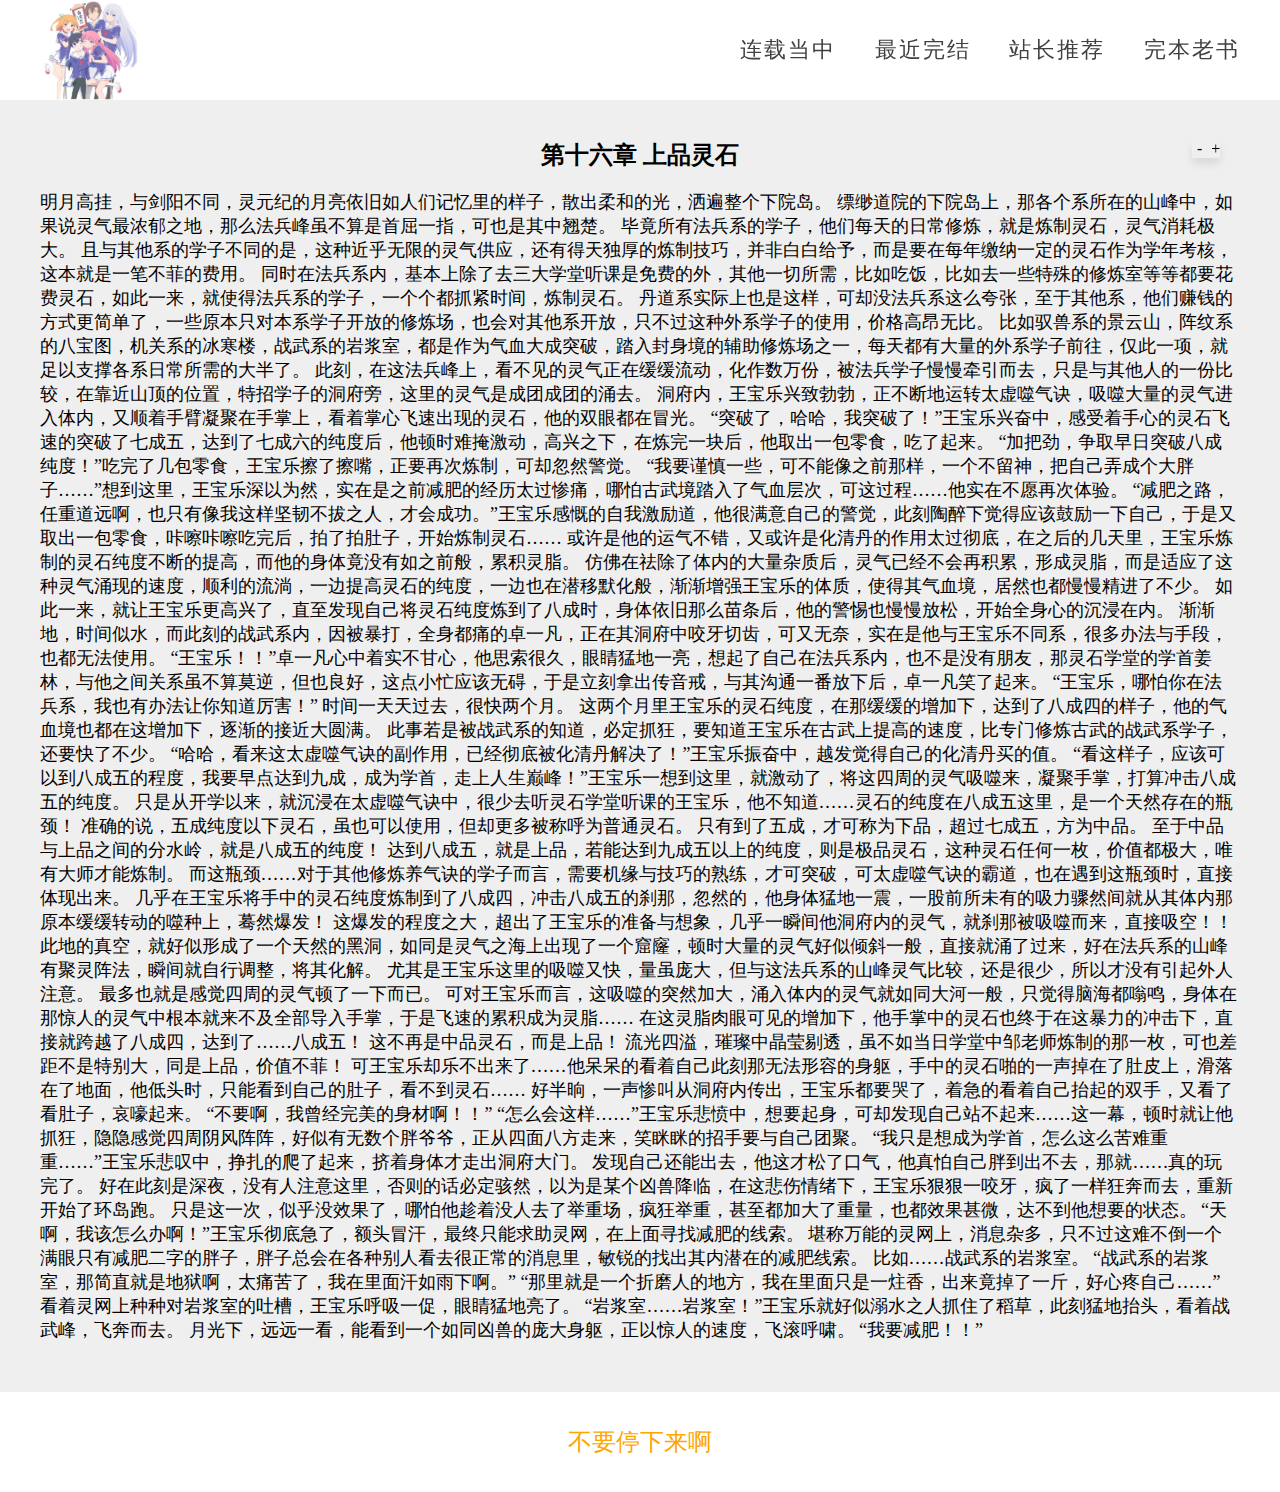
<file: updatingBooks.html>
<!DOCTYPE html>
<html lang="en">

<head>
    <meta charset="UTF-8">
    <meta name="viewport" content="width=device-width, initial-scale=1.0">
    <title>金色的哈莱姆</title>
    <link rel="stylesheet" href="css/reset.css">
    <link rel="stylesheet" href="css/hover.css">
    <link rel="stylesheet" href="css/animate.css">
    <link rel="stylesheet" href="css/index.css">
    <link rel="stylesheet" href="css/boxShadow.css">
    <link rel="stylesheet" href="css/index-m.css">
    <link rel="stylesheet" href="css/updatingBooks.css">
</head>

<body>
    <div class="header wow animate__animated animate__lightSpeedInLeft">
        <div class="header core">
            <div class="logo">
                <a href="index.html" target="_blank"> <img src="img/logo.jpeg" alt=""></a>
            </div>
            <ul class="menu">
                <li class="menu-item"><a href="" class="hvr-shutter-out-horizontal">连载当中</a></li>
                <li class="menu-item"><a href="updatingBooks.html" class="hvr-shutter-out-horizontal">最近完结</a></li>
                <li class="menu-item"><a href="" class="hvr-shutter-out-horizontal">站长推荐</a></li>
                <li class="menu-item"><a href="" class="hvr-shutter-out-horizontal">完本老书</a></li>
            </ul>
        </div>
    </div>
    <!-- 移动端导航栏 -->
    <div class="header-m wow animate__animated animate__fadeInDown">
        <div class="header-m-top clear">
            <a href="/" class="logo"></a>
            <a href="javascript:;" class="btn">
                <span class="menu-mobile"></span>
                <span class="menu-mobile"></span>
                <span class="menu-mobile"></span>
            </a> </div>
        <ul class="header-m-nav" id="miniNav">
            <li data-target="home" class="header-m-nav-item active"><a href="index.html">连载当中</a></li>
            <li data-target="project" class="header-m-nav-item active"><a href="detail.html">最近完结</a></li>
            <li data-target="join" class="header-m-nav-item active"><a href="joinus.html">站长推荐</a></li>
            <li data-target="contact" class="header-m-nav-item active"><a href="contactus.html">联系我们</a></li>
        </ul>
    </div>
    <div class="main-page">
        <div class="main-content core">
            <div class="fontSize bShadow bShadow-3 ">
                <div class="minus">-</div>
                <div class="plus">+</div>
            </div>
            <h2 class="title">第十六章 上品灵石</h2>
            <p class="content" style="font-size: 18px;"> 明月高挂，与剑阳不同，灵元纪的月亮依旧如人们记忆里的样子，散出柔和的光，洒遍整个下院岛。

                缥缈道院的下院岛上，那各个系所在的山峰中，如果说灵气最浓郁之地，那么法兵峰虽不算是首屈一指，可也是其中翘楚。

                毕竟所有法兵系的学子，他们每天的日常修炼，就是炼制灵石，灵气消耗极大。

                且与其他系的学子不同的是，这种近乎无限的灵气供应，还有得天独厚的炼制技巧，并非白白给予，而是要在每年缴纳一定的灵石作为学年考核，这本就是一笔不菲的费用。

                同时在法兵系内，基本上除了去三大学堂听课是免费的外，其他一切所需，比如吃饭，比如去一些特殊的修炼室等等都要花费灵石，如此一来，就使得法兵系的学子，一个个都抓紧时间，炼制灵石。

                丹道系实际上也是这样，可却没法兵系这么夸张，至于其他系，他们赚钱的方式更简单了，一些原本只对本系学子开放的修炼场，也会对其他系开放，只不过这种外系学子的使用，价格高昂无比。

                比如驭兽系的景云山，阵纹系的八宝图，机关系的冰寒楼，战武系的岩浆室，都是作为气血大成突破，踏入封身境的辅助修炼场之一，每天都有大量的外系学子前往，仅此一项，就足以支撑各系日常所需的大半了。

                此刻，在这法兵峰上，看不见的灵气正在缓缓流动，化作数万份，被法兵学子慢慢牵引而去，只是与其他人的一份比较，在靠近山顶的位置，特招学子的洞府旁，这里的灵气是成团成团的涌去。

                洞府内，王宝乐兴致勃勃，正不断地运转太虚噬气诀，吸噬大量的灵气进入体内，又顺着手臂凝聚在手掌上，看着掌心飞速出现的灵石，他的双眼都在冒光。

                “突破了，哈哈，我突破了！”王宝乐兴奋中，感受着手心的灵石飞速的突破了七成五，达到了七成六的纯度后，他顿时难掩激动，高兴之下，在炼完一块后，他取出一包零食，吃了起来。

                “加把劲，争取早日突破八成纯度！”吃完了几包零食，王宝乐擦了擦嘴，正要再次炼制，可却忽然警觉。

                “我要谨慎一些，可不能像之前那样，一个不留神，把自己弄成个大胖子……”想到这里，王宝乐深以为然，实在是之前减肥的经历太过惨痛，哪怕古武境踏入了气血层次，可这过程……他实在不愿再次体验。

                “减肥之路，任重道远啊，也只有像我这样坚韧不拔之人，才会成功。”王宝乐感慨的自我激励道，他很满意自己的警觉，此刻陶醉下觉得应该鼓励一下自己，于是又取出一包零食，咔嚓咔嚓吃完后，拍了拍肚子，开始炼制灵石……

                或许是他的运气不错，又或许是化清丹的作用太过彻底，在之后的几天里，王宝乐炼制的灵石纯度不断的提高，而他的身体竟没有如之前般，累积灵脂。

                仿佛在祛除了体内的大量杂质后，灵气已经不会再积累，形成灵脂，而是适应了这种灵气涌现的速度，顺利的流淌，一边提高灵石的纯度，一边也在潜移默化般，渐渐增强王宝乐的体质，使得其气血境，居然也都慢慢精进了不少。

                如此一来，就让王宝乐更高兴了，直至发现自己将灵石纯度炼到了八成时，身体依旧那么苗条后，他的警惕也慢慢放松，开始全身心的沉浸在内。

                渐渐地，时间似水，而此刻的战武系内，因被暴打，全身都痛的卓一凡，正在其洞府中咬牙切齿，可又无奈，实在是他与王宝乐不同系，很多办法与手段，也都无法使用。

                “王宝乐！！”卓一凡心中着实不甘心，他思索很久，眼睛猛地一亮，想起了自己在法兵系内，也不是没有朋友，那灵石学堂的学首姜林，与他之间关系虽不算莫逆，但也良好，这点小忙应该无碍，于是立刻拿出传音戒，与其沟通一番放下后，卓一凡笑了起来。

                “王宝乐，哪怕你在法兵系，我也有办法让你知道厉害！”

                时间一天天过去，很快两个月。

                这两个月里王宝乐的灵石纯度，在那缓缓的增加下，达到了八成四的样子，他的气血境也都在这增加下，逐渐的接近大圆满。

                此事若是被战武系的知道，必定抓狂，要知道王宝乐在古武上提高的速度，比专门修炼古武的战武系学子，还要快了不少。

                “哈哈，看来这太虚噬气诀的副作用，已经彻底被化清丹解决了！”王宝乐振奋中，越发觉得自己的化清丹买的值。

                “看这样子，应该可以到八成五的程度，我要早点达到九成，成为学首，走上人生巅峰！”王宝乐一想到这里，就激动了，将这四周的灵气吸噬来，凝聚手掌，打算冲击八成五的纯度。

                只是从开学以来，就沉浸在太虚噬气诀中，很少去听灵石学堂听课的王宝乐，他不知道……灵石的纯度在八成五这里，是一个天然存在的瓶颈！

                准确的说，五成纯度以下灵石，虽也可以使用，但却更多被称呼为普通灵石。

                只有到了五成，才可称为下品，超过七成五，方为中品。

                至于中品与上品之间的分水岭，就是八成五的纯度！

                达到八成五，就是上品，若能达到九成五以上的纯度，则是极品灵石，这种灵石任何一枚，价值都极大，唯有大师才能炼制。

                而这瓶颈……对于其他修炼养气诀的学子而言，需要机缘与技巧的熟练，才可突破，可太虚噬气诀的霸道，也在遇到这瓶颈时，直接体现出来。

                几乎在王宝乐将手中的灵石纯度炼制到了八成四，冲击八成五的刹那，忽然的，他身体猛地一震，一股前所未有的吸力骤然间就从其体内那原本缓缓转动的噬种上，蓦然爆发！

                这爆发的程度之大，超出了王宝乐的准备与想象，几乎一瞬间他洞府内的灵气，就刹那被吸噬而来，直接吸空！！

                此地的真空，就好似形成了一个天然的黑洞，如同是灵气之海上出现了一个窟窿，顿时大量的灵气好似倾斜一般，直接就涌了过来，好在法兵系的山峰有聚灵阵法，瞬间就自行调整，将其化解。

                尤其是王宝乐这里的吸噬又快，量虽庞大，但与这法兵系的山峰灵气比较，还是很少，所以才没有引起外人注意。

                最多也就是感觉四周的灵气顿了一下而已。

                可对王宝乐而言，这吸噬的突然加大，涌入体内的灵气就如同大河一般，只觉得脑海都嗡鸣，身体在那惊人的灵气中根本就来不及全部导入手掌，于是飞速的累积成为灵脂……

                在这灵脂肉眼可见的增加下，他手掌中的灵石也终于在这暴力的冲击下，直接就跨越了八成四，达到了……八成五！

                这不再是中品灵石，而是上品！

                流光四溢，璀璨中晶莹剔透，虽不如当日学堂中邹老师炼制的那一枚，可也差距不是特别大，同是上品，价值不菲！

                可王宝乐却乐不出来了……他呆呆的看着自己此刻那无法形容的身躯，手中的灵石啪的一声掉在了肚皮上，滑落在了地面，他低头时，只能看到自己的肚子，看不到灵石……

                好半晌，一声惨叫从洞府内传出，王宝乐都要哭了，着急的看着自己抬起的双手，又看了看肚子，哀嚎起来。

                “不要啊，我曾经完美的身材啊！！”

                “怎么会这样……”王宝乐悲愤中，想要起身，可却发现自己站不起来……这一幕，顿时就让他抓狂，隐隐感觉四周阴风阵阵，好似有无数个胖爷爷，正从四面八方走来，笑眯眯的招手要与自己团聚。

                “我只是想成为学首，怎么这么苦难重重……”王宝乐悲叹中，挣扎的爬了起来，挤着身体才走出洞府大门。

                发现自己还能出去，他这才松了口气，他真怕自己胖到出不去，那就……真的玩完了。

                好在此刻是深夜，没有人注意这里，否则的话必定骇然，以为是某个凶兽降临，在这悲伤情绪下，王宝乐狠狠一咬牙，疯了一样狂奔而去，重新开始了环岛跑。

                只是这一次，似乎没效果了，哪怕他趁着没人去了举重场，疯狂举重，甚至都加大了重量，也都效果甚微，达不到他想要的状态。

                “天啊，我该怎么办啊！”王宝乐彻底急了，额头冒汗，最终只能求助灵网，在上面寻找减肥的线索。

                堪称万能的灵网上，消息杂多，只不过这难不倒一个满眼只有减肥二字的胖子，胖子总会在各种别人看去很正常的消息里，敏锐的找出其内潜在的减肥线索。

                比如……战武系的岩浆室。

                “战武系的岩浆室，那简直就是地狱啊，太痛苦了，我在里面汗如雨下啊。”

                “那里就是一个折磨人的地方，我在里面只是一炷香，出来竟掉了一斤，好心疼自己……”

                看着灵网上种种对岩浆室的吐槽，王宝乐呼吸一促，眼睛猛地亮了。

                “岩浆室……岩浆室！”王宝乐就好似溺水之人抓住了稻草，此刻猛地抬头，看着战武峰，飞奔而去。

                月光下，远远一看，能看到一个如同凶兽的庞大身躯，正以惊人的速度，飞滚呼啸。

                “我要减肥！！”</p>
        </div>
    </div>
    <div class="footer">
        <div class="footer core">
            <h2 class="title">不要停下来啊</h2>
        </div>
    </div>
    <script src="js/wow.js"></script>
    <script src="js/mobile-nav.js"></script>
    <script src="js/updatingBooks.js"></script>
    <script>new WOW().init();</script>
</body>

</html>
</file>
<file: css/index.css>
/* header部分开始 */
/* header大盒子 */
.header {
  width: 100%;
  height: 100px;
  background-color: #fff;
}
.header-m {
    display: none;
}
/* header核心区 */
.header.core {
  width: 1200px;
  /* height: 100%; */
  margin: 0 auto;
}
/* logo */
.header.core .logo {
  float: left;
  width: 100px;
  height: 100%;
}
.header.core .logo img {
  width: 100px;
  height: 100%;
}
/* 头部右侧导航ul */
.header.core ul.menu {
  float: right;
  height: 100%;
  display: flex;
  width: 500px;
  justify-content: space-between;
}
.header.core ul.menu .menu-item {
  float: left;
  width: fit-content;

  height: 100px;
  line-height: 100px;
}
.header.core ul.menu .menu-item a {
  display: block;
  width: fit-content;
  height: 100px;
  color: #414141;
  font-size: 22px;
  letter-spacing: 2px;
}
/* header部分结束 */



/* main-page部分开始 */
/* 主要内容区 */
.main-page {
  width: 100%;
  height: auto;
  padding-bottom: 50px;
  overflow: hidden;
  background-color: rgb(240, 239, 239);
}
.main-page .main-content.core {
  margin-top: 30px;
  /* margin-bottom: 30px; */
}
/* ul大小 */
.main-page .main-content.core ul.main-list {
  width: 100%;
  /* height: 1000px; */
}
/* li大小 */
.main-page .main-content.core ul.main-list .main-list-item {
  width: 100%;
  height: 200px;
  margin-top: 50px;
}
/* li里的a标签大小 */
.main-page .main-content.core ul.main-list .main-list-item a {
  display: block;
  width: 100%;
  height: 100%;
}
/* li里左边图片盒子大小 */
.main-page .main-content.core ul.main-list .main-list-item a .li-logo {
  float: left;
  width: 200px;
  height: 100%;
  background-color: lightblue;
}
/* li里左边图片大小 */
.main-page .main-content.core ul.main-list .main-list-item a .li-logo img {
  width: 100%;
  height: 100%;
}
/* li里右边文字大盒子 */
.main-page .main-content.core ul.main-list .main-list-item a .main-text {
  float: left;
  width: calc(100% - 230px);
  height: 100%;
  margin-left: 30px;
  background-color: lemonchiffon;
}
/* li里右边文字大盒子标题 */
.main-text .title {
  font-size: 24px;
  font-weight: 700;
  color: lightslategray;
  width: 100%;
  text-align: center;
  height: 50px;
  line-height: 50px;
}
/* li里右边文字大盒子正文 */
.main-text p.article {
    margin-top: 10px;
  font-size: 16px;
  overflow: hidden;
  text-overflow: ellipsis;
  display: -webkit-box;
  -webkit-box-orient: vertical;
  -webkit-line-clamp: 5;
}

/* main-page部分结束 */

/* footer开始 */
.footer{
    width: 100%;
    height: 100px;
}
.footer.core{
    height: 100%;
    text-align: center;
}
.footer.core .title {
    font-weight: normal;
    color: orange;
    height: 100%;
    line-height: 100px;
}


/* footer结束 */
</file>
<file: css/boxShadow.css>
/*!
 * box-shadows.css v1.0.5 - https://github.com/madeas/box-shadows.css
 *
 * Copyright (c) 2018 Andrej Sharapov
 * Licensed under MIT (https://github.com/madeas/box-shadows.css/blob/master/LICENSE)
 */
.bSnone,
.bSnone:hover {
  box-shadow: none !important;
}

.bShadow {
  box-shadow: 0 10px 40px 0 rgba(62, 57, 107, 0.07),
    0 2px 9px 0 rgba(62, 57, 107, 0.06);
  transition: transform 0.2s ease-in-out, box-shadow 0.2s ease-in-out;
  will-change: transform, box-shadow;
}
.bShadow-light {
  box-shadow: 0 2px 8px 0 rgba(50, 50, 50, 0.08);
}
.bShadow-inset {
  box-shadow: inset 0 4px 7px 1px #fff,
    inset 0 -5px 20px rgba(173, 186, 204, 0.25), 0 2px 6px rgba(0, 21, 64, 0.14),
    0 10px 20px rgba(0, 21, 64, 0.05);
}
.bShadow-1,
.bShadow-1h:hover {
  box-shadow: rgba(150, 150, 150, 0.1) 0 0 20px 0;
}
.bShadow-2,
.bShadow-2h:hover {
  box-shadow: rgba(0, 0, 0, 0.1) 0 20px 60px -10px;
}
.bShadow-3,
.bShadow-3h:hover {
  box-shadow: rgba(0, 0, 0, 0.09) 0 6px 9px 0;
}
.bShadow-4,
.bShadow-4h:hover {
  box-shadow: rgba(0, 0, 0, 0.1) 0 5px 20px 0;
}
.bShadow-5,
.bShadow-5h:hover {
  box-shadow: rgba(0, 0, 0, 0.12) 0 3px 13px 1px;
}
.bShadow-6,
.bShadow-6h:hover {
  box-shadow: rgba(0, 0, 0, 0.1) 0 15px 35px 0, rgba(0, 0, 0, 0.07) 0 3px 10px 0;
}
.bShadow-7,
.bShadow-7h:hover {
  box-shadow: rgba(57, 70, 78, 0.15) 0 0 1px 0,
    rgba(57, 70, 78, 0.25) 0 20px 55px -8px;
}
.bShadow-8,
.bShadow-8h:hover {
  box-shadow: rgba(0, 0, 0, 0.25) 0 15px 45px -9px;
}
.bShadow-9,
.bShadow-9h:hover {
  box-shadow: rgba(0, 0, 0, 0.06) 0 1px 1px 1px;
}
.bShadow-10,
.bShadow-10h:hover {
  box-shadow: rgba(16, 36, 94, 0.4) 0 2px 6px 0;
}
.bShadow-11,
.bShadow-11h:hover {
  box-shadow: rgba(62, 57, 107, 0.3) 0 6px 16px 0;
}
.bShadow-12,
.bShadow-12h:hover {
  box-shadow: rgba(62, 57, 107, 0.36) 0 16px 38px -12px,
    rgba(62, 57, 107, 0.12) 0 4px 25px 0, rgba(62, 57, 107, 0.2) 0 8px 10px -5px;
}
.bShadow-13,
.bShadow-13h:hover {
  box-shadow: rgba(0, 0, 0, 0.2) 0 -15px 5px -12px;
}
.bShadow-14,
.bShadow-14h:hover {
  box-shadow: rgba(0, 0, 0, 0.09) 0 -6px 9px 0;
}
.bShadow-15,
.bShadow-15h:hover {
  box-shadow: rgba(0, 0, 0, 0.1) 0 -20px 60px -10px;
}
.bShadow-16,
.bShadow-16h:hover {
  box-shadow: rgba(16, 36, 94, 0.25) 0 -50px 100px -30px;
}
.bShadow-17,
.bShadow-17h:hover {
  box-shadow: rgba(112, 128, 175, 0.2) 0 -16px 24px 0;
}
.bShadow-18,
.bShadow-18h:hover {
  box-shadow: rgba(72, 76, 89, 0.28) 0 -16px 32px 0, transparent 0 0 0 0;
}
.bShadow-19,
.bShadow-19h:hover {
  box-shadow: rgba(72, 76, 89, 0.28) 0 -16px 32px 0, transparent 0 0 0 0;
}
.bShadow-20,
.bShadow-20h:hover {
  box-shadow: rgba(16, 36, 94, 0.2) 0 -30px 40px 0;
}
.bShadow-21,
.bShadow-21h:hover {
  box-shadow: rgba(0, 0, 0, 0.05) 5px 5px 0 0;
}
.bShadow-22,
.bShadow-22h:hover {
  box-shadow: rgba(0, 0, 0, 0.05) -5px 5px 0 0;
}
.bShadow-23,
.bShadow-23h:hover {
  box-shadow: rgba(0, 0, 0, 0.05) 5px -5px 0 0;
}
.bShadow-24,
.bShadow-24h:hover {
  box-shadow: rgba(0, 0, 0, 0.05) -5px -5px 0 0;
}
.bShadow-25,
.bShadow-25h:hover {
  box-shadow: rgba(72, 76, 89, 0.2) 2px 2px 4px 0;
}
.bShadow-26,
.bShadow-26h:hover {
  box-shadow: rgba(72, 76, 89, 0.2) -2px 2px 4px 0;
}
.bShadow-27,
.bShadow-27h:hover {
  box-shadow: rgba(72, 76, 89, 0.2) 2px -2px 4px 0;
}
.bShadow-28,
.bShadow-28h:hover {
  box-shadow: rgba(72, 76, 89, 0.2) -2px -2px 4px 0;
}
.bShadow-29,
.bShadow-29h:hover {
  box-shadow: rgba(50, 50, 50, 0.14) 2px 4px 6px 1px;
}
.bShadow-30,
.bShadow-30h:hover {
  box-shadow: rgba(50, 50, 50, 0.14) -2px 4px 6px 1px;
}
.bShadow-31,
.bShadow-31h:hover {
  box-shadow: rgba(50, 50, 50, 0.14) 2px -4px 6px 1px;
}
.bShadow-32,
.bShadow-32h:hover {
  box-shadow: rgba(50, 50, 50, 0.14) -2px -4px 6px 1px;
}
.bShadow-33,
.bShadow-33h:hover {
  box-shadow: rgba(0, 0, 0, 0.2) 15px 15px 5px -5px;
}
.bShadow-34,
.bShadow-34h:hover {
  box-shadow: rgba(0, 0, 0, 0.2) -15px 15px 5px -5px;
}
.bShadow-35,
.bShadow-35h:hover {
  box-shadow: rgba(0, 0, 0, 0.2) 15px -15px 5px -5px;
}
.bShadow-36,
.bShadow-36h:hover {
  box-shadow: rgba(0, 0, 0, 0.2) -15px -15px 5px -5px;
}
.bShadow-37,
.bShadow-37h:hover {
  box-shadow: rgba(62, 57, 107, 0.28) 10px 10px 32px 0, transparent 0 0 0 0;
}
.bShadow-38,
.bShadow-38h:hover {
  box-shadow: rgba(62, 57, 107, 0.28) -10px 10px 32px 0, transparent 0 0 0 0;
}
.bShadow-39,
.bShadow-39h:hover {
  box-shadow: rgba(62, 57, 107, 0.28) 10px -10px 32px 0, transparent 0 0 0 0;
}
.bShadow-40,
.bShadow-40h:hover {
  box-shadow: rgba(62, 57, 107, 0.28) -10px -10px 32px 0, transparent 0 0 0 0;
}
.bShadow-41,
.bShadow-41h:hover {
  box-shadow: rgba(26, 26, 67, 0.05) 1px 1px 5px 0,
    rgba(50, 50, 93, 0.5) 39px 62.5px 125px -25px,
    rgba(0, 0, 0, 0.3) 23.4px 37.5px 75px -37.5px;
}
.bShadow-42,
.bShadow-42h:hover {
  box-shadow: rgba(26, 26, 67, 0.05) 1px 1px 5px 0,
    rgba(50, 50, 93, 0.5) -39px 62.5px 125px -25px,
    rgba(0, 0, 0, 0.3) 23.4px 37.5px 75px -37.5px;
}
.bShadow-43,
.bShadow-43h:hover {
  box-shadow: rgba(0, 0, 0, 0.2) 0 15px 5px -12px;
}
.bShadow-44,
.bShadow-44h:hover {
  box-shadow: rgba(16, 36, 94, 0.25) 0 50px 100px -30px;
}
.bShadow-45,
.bShadow-45h:hover {
  box-shadow: rgba(0, 0, 0, 0.05) 0 8px 16px 0;
}
.bShadow-46,
.bShadow-46h:hover {
  box-shadow: rgba(0, 0, 0, 0.09) 0 6px 9px 0;
}
.bShadow-47,
.bShadow-47h:hover {
  box-shadow: rgba(112, 128, 175, 0.2) 0 16px 24px 0;
}
.bShadow-48,
.bShadow-48h:hover {
  box-shadow: rgba(72, 76, 89, 0.28) 0 16px 32px 0, transparent 0 0 0 0;
}
.bShadow-49,
.bShadow-49h:hover {
  box-shadow: rgba(16, 36, 94, 0.2) 0 30px 40px 0;
}
.bShadow-50,
.bShadow-50h:hover {
  box-shadow: rgba(0, 0, 0, 0.12) 0 0 70px 6px;
}
.bShadow-51,
.bShadow-51h:hover {
  box-shadow: 5px 31px 85px 23px rgba(0, 0, 0, 0.07);
}
.bShadow-52,
.bShadow-52h:hover {
  box-shadow: 30px 70px 70px 40px rgba(0, 0, 0, 0.05);
}
.bShadow-53,
.bShadow-53h:hover {
  box-shadow: 0 30px 48px 22px rgba(0, 0, 0, 0.07);
}
.bShadow-54,
.bShadow-54h:hover {
  box-shadow: -41px 51px 68px 5px rgba(0, 0, 0, 0.06);
}
.bShadow-55,
.bShadow-55h:hover {
  box-shadow: 41px 51px 68px 5px rgba(0, 0, 0, 0.06);
}
.bShadow-56,
.bShadow-56h:hover {
  box-shadow: -100px 100px 85px 23px rgba(0, 0, 0, 0.07);
}
.bShadow-57,
.bShadow-57h:hover {
  box-shadow: 100px 100px 85px 23px rgba(0, 0, 0, 0.07);
}
.bShadow-58,
.bShadow-58h:hover {
  box-shadow: 5px 0 12px -10px rgba(0, 0, 0, 0.25),
    -5px 0 12px -10px rgba(0, 0, 0, 0.25);
}
.bShadow-59,
.bShadow-59h:hover {
  box-shadow: 6px 0 12px -8px rgba(50, 50, 50, 0.45),
    -6px 0 12px -8px rgba(50, 50, 50, 0.45);
}
.bShadow-60,
.bShadow-60h:hover {
  box-shadow: 6px 0 12px -7px rgba(50, 50, 50, 0.75),
    -6px 0 12px -7px rgba(50, 50, 50, 0.75);
}
.bShadow-61,
.bShadow-61h:hover {
  box-shadow: -20px 0 50px -25px rgba(50, 50, 50, 0.65),
    20px 0 50px -25px rgba(50, 50, 50, 0.65);
}
.bShadow-62,
.bShadow-62h:hover {
  box-shadow: 20px 0 25px -15px rgba(50, 50, 50, 0.35),
    -20px 0 25px -15px rgba(50, 50, 50, 0.35);
}
.bShadow-63,
.bShadow-63h:hover {
  box-shadow: 0 11px 30px -20px rgba(51, 51, 51, 0.51),
    0 -11px 30px -20px rgba(51, 51, 51, 0.51);
}
.bShadow-64,
.bShadow-64h:hover {
  box-shadow: 0 11px 8px -10px rgba(51, 51, 51, 0.51),
    0 -11px 8px -10px rgba(51, 51, 51, 0.51);
}

/*# sourceMappingURL=box-shadows.css.map */
</file>
<file: css/index-m.css>
@media screen and (max-width: 540px) {
  /*隐藏PC版导航*/
  .header {
    display: none;
  }
  /*移动端导航*/
  .header-m {
    display: block;
    width: 100%;
    height: 60px;
    position: relative;
    background-color: #fff;
    z-index: 33;
  }
  .header-m-top {
    height: 100%;
  }
  .header-m .logo {
    float: left;
    width: 80px;
    height: 80px;
    background: url(../img/logo.jpeg) no-repeat center;
    background-size: cover;
  }
  ul.header-m-nav {
    width: 100%;
    float: left;
    height: 0px;
    display: block;
    overflow: hidden;
    background-color: #fff;
  }
  .header-m-nav-item a {
    text-decoration: none;
    display: block;
    width: 100%;
    height: 100%;
    font-size: 13px;
    color: grey;
    line-height: 40px;
    text-indent: 20px;
    border-bottom: solid 1px rgba(0, 0, 0, 0.1);
    transition: all 0.4s ease-in-out;
  }
  .header-m-top .btn {
    float: right;
    width: 60px;
    height: 60px;
    transition: all 0.4s ease-in-out;
    display: block;
    padding-top: 20px;
  }
  .header-m-top span.menu-mobile {
    display: block;
    width: 30px;
    height: 2px;
    margin: 0 auto;
    margin-top: 5px;
    background-color: #888;
    border-radius: 1px;
    -webkit-transition: all 0.4s ease;
    transition: all 0.4s ease;
  }

  /* header结束 */

  /* li大小 */
  .main-page .main-content.core ul.main-list .main-list-item {
    width: 100%;
    height: 150px;
    margin-top: 20px;
  }

  /* li里左边图片盒子大小 */
  .main-page .main-content.core ul.main-list .main-list-item a .li-logo {
    float: left;
    width: 100px;
    height: 100%;
    background-color: lightblue;
  }
  /* li里右边文字大盒子 */
  .main-page .main-content.core ul.main-list .main-list-item a .main-text {
    float: left;
    width: calc(100% - 110px);
    margin-left: 10px;
  }
  /* li里右边文字大盒子标题 */
  .main-text .title {
    font-size: 18px;
    overflow: hidden;
    text-overflow: ellipsis;
    white-space: nowrap;
  }
  /* li里右边文字大盒子正文 */
  .main-text p.article {
    -webkit-line-clamp: 4;
  }
}
</file>
<file: css/updatingBooks.css>
.main-content.core {
  height: auto;
  position: relative;
}
.main-content h2.title {
  height: 50px;
  line-height: 50px;
  text-align: center;
  margin-bottom: 10px;
}
.main-content .fontSize {
  position: absolute;
  top: 10px;
  right: 20px;
}
.main-content .fontSize .minus,
.main-content .fontSize .plus {
  display: inline-block;
  margin-left: 5px;
  cursor: pointer;
}
</file>
